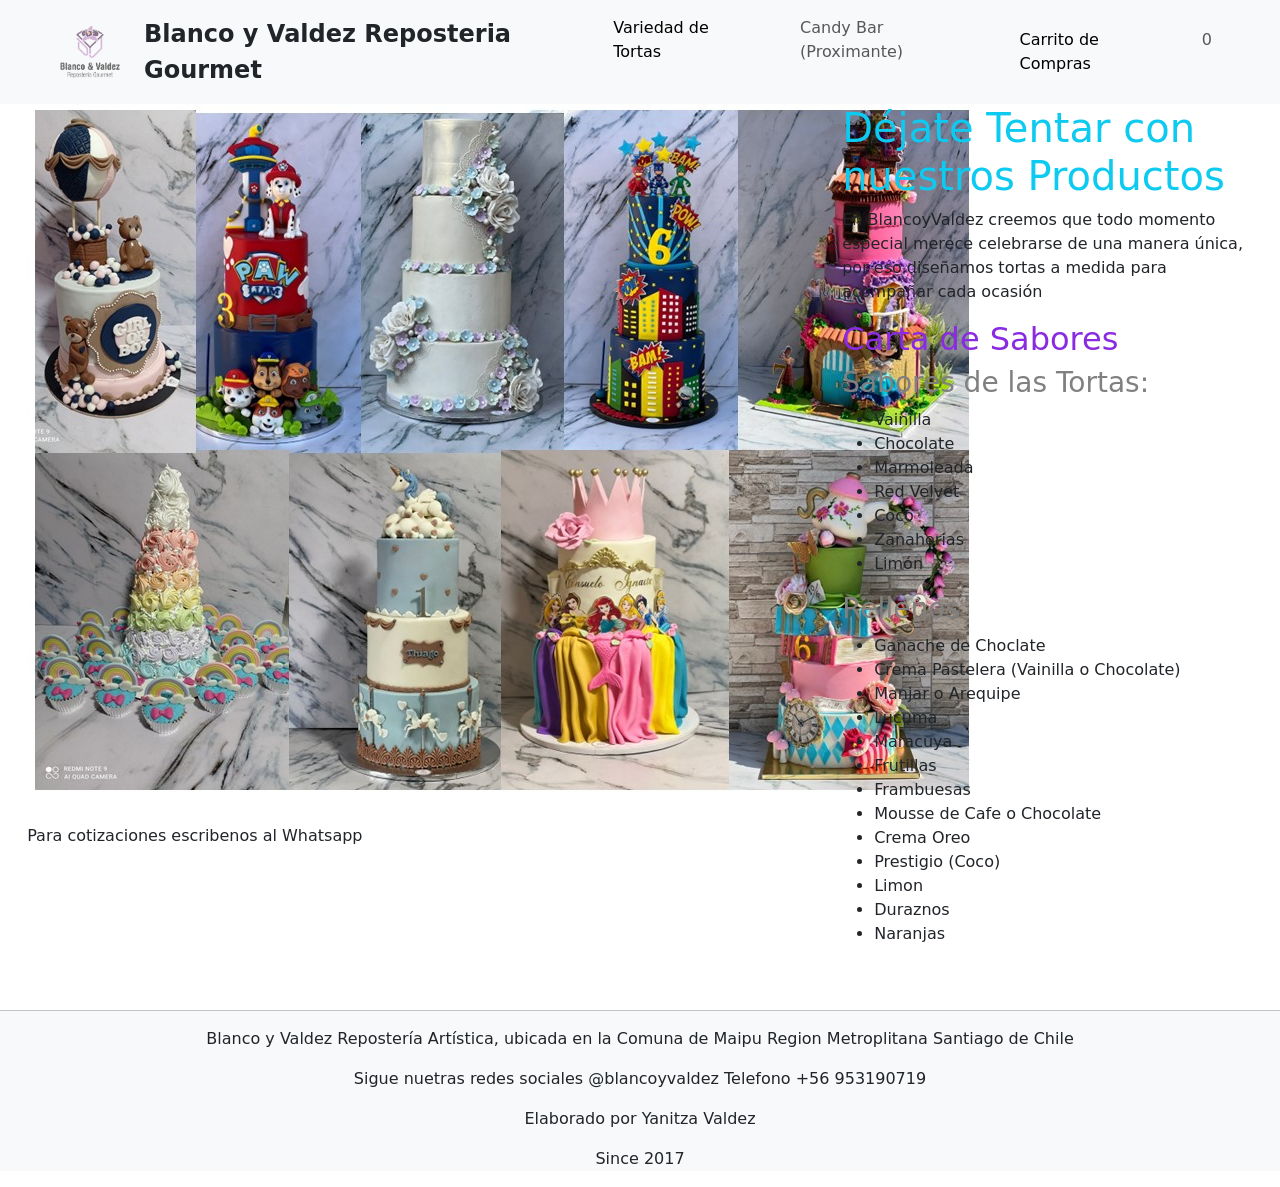
<file: index.html>
<!DOCTYPE html>
<html lang="en">
<head>
    <meta charset="UTF-8">
    <meta http-equiv="X-UA-Compatible" content="IE=edge">
    <meta name="viewport" content="width=device-width, initial-scale=1.0">
    <link rel="stylesheet" href="./assets/css/style.css">
    <!-- bootstrap -->
    <link href="https://cdn.jsdelivr.net/npm/bootstrap@5.3.0-alpha1/dist/css/bootstrap.min.css" rel="stylesheet" integrity="sha384-GLhlTQ8iRABdZLl6O3oVMWSktQOp6b7In1Zl3/Jr59b6EGGoI1aFkw7cmDA6j6gD" crossorigin="anonymous">
    <title>portafolio modulo2</title>
</head>
<body>
  <main>
  <!-- barra de navegacion -->
    <nav class="navbar navbar-expand-lg bg-light px-5">
        <div class="container-fluid">
          <a class="navbar-brand" href="./assets/img/logo.transparente.png">
            <img src="./assets/img/logo.transparente.png" alt="foto9" width="60px">
          </a>
          <button class="navbar-toggler" type="button" data-bs-toggle="collapse" data-bs-target="#navbarScroll" aria-controls="navbarScroll" aria-expanded="false" aria-label="Toggle navigation">
            <span class="navbar-toggler-icon"></span>
          </button>
          
          <div class="collapse navbar-collapse" id="navbarScroll">
            <ul class="navbar-nav me-auto my-2 my-lg-0 navbar-nav-scroll" style="--bs-scroll-height: 100px;">
              <li class="nav-item">
                <a class="nav-link text-dark" style="font-weight: bold; font-size: x-large;">Blanco y Valdez Reposteria Gourmet</a>
              </li>
              
              <a class="nav-link active mx-5" aria-current="page" href="./productos.html">Variedad de Tortas</a>
            </li>
            <li class="nav-item">
              <a class="nav-link" href="./otros_productos.html">Candy Bar (Proximante)</a>
            </li>
                        
                     </button>
          <div class="collapse navbar-collapse" id="navbarSupportedContent">
            <ul class="navbar-nav ms-auto mb-2 mb-lg-0">
              <li class="nav-item">
                <a class="nav-link active mx-5" aria-current="page" href="./carrito.html">Carrito de Compras</a>
              </li>
              <li class="nav-item">
                <a class="nav-link" href="./carrito.html"><i class="fa-solid fa-cart-shopping"></i></a>
              </li>
              <li class="nav-item">
                <a class="nav-link" id="cantidad-productos">0</a>
             
            </ul>
          </div>
      </nav>
      <!-- fin barra navegacion -->
      <main>
      <div class="row">
       
        <section class="container col-lg-7 col-sm-12 col-md-6"> 
          <img src="./assets/img/Diapositiva1.JPG" alt="foto1">
          <p>Para cotizaciones escribenos al Whatsapp</p>
        </section>
        <section class="container col-lg-4 col-sm-12 col-md-1"> 
          <h1 class="Display-2 text-info"> Déjate Tentar con nuestros Productos</h1>
          <p>En BlancoyValdez creemos que todo momento especial merece celebrarse de una manera única, por eso diseñamos tortas a medida para acompañar cada ocasión</p>
          <h2 style="color:blueviolet">Carta de Sabores</h2>
          <h3 style="color: grey">Sabores de las Tortas:</h3>
          <ul>
            <li>Vainilla</li>
            <li>Chocolate</li>
            <li>Marmoleada</li>
            <li>Red Velvet</li>
            <li>Coco</li>
            <li>Zanahorias</li>
            <li>Limón</li>
          </ul>
          <h3 style="color: grey">Rellenos</h3>
          <ul>
            <li>Ganache de Choclate</li>
            <li>Crema Pastelera (Vainilla o Chocolate)</li>
            <li>Manjar o Arequipe</li>
            <li>Lucuma</li>
          <li>Maracuya</li>
          <li>Frutillas</li>
          <li>Frambuesas</li>
          <li>Mousse de Cafe o Chocolate</li>
          <li>Crema Oreo</li>
          <li>Prestigio (Coco)</li>
          <li>Limon</li>
          <li>Duraznos</li>
          <li>Naranjas</li>
          </ul>

      </div>
      </main>

   
    </main>
    <script src="https://cdn.jsdelivr.net/npm/bootstrap@5.3.0-alpha1/dist/js/bootstrap.bundle.min.js" integrity="sha384-w76AqPfDkMBDXo30jS1Sgez6pr3x5MlQ1ZAGC+nuZB+EYdgRZgiwxhTBTkF7CXvN" crossorigin="anonymous"></script>
<script src="./productos.html"></script>
<script src="./assets/js/productos.js"></script>
<script src="./assets/js/carrito.js"></script>
<script src="./assets/js/index.js"></script>
</body>

<footer class=" bg-light mt-5 text-center">
  <hr>
     <p>Blanco y Valdez Repostería Artística, ubicada en la Comuna de Maipu Region Metroplitana Santiago de Chile</p>
    <p>Sigue nuetras redes sociales @blancoyvaldez Telefono +56 953190719</p>
    <p> Elaborado por Yanitza Valdez</p>
    <p>Since 2017</p>
</footer>

</main>
</body>
</html>
</file>
<file: assets/css/style.css>
h2
{ color:blueviolet}
</file>
